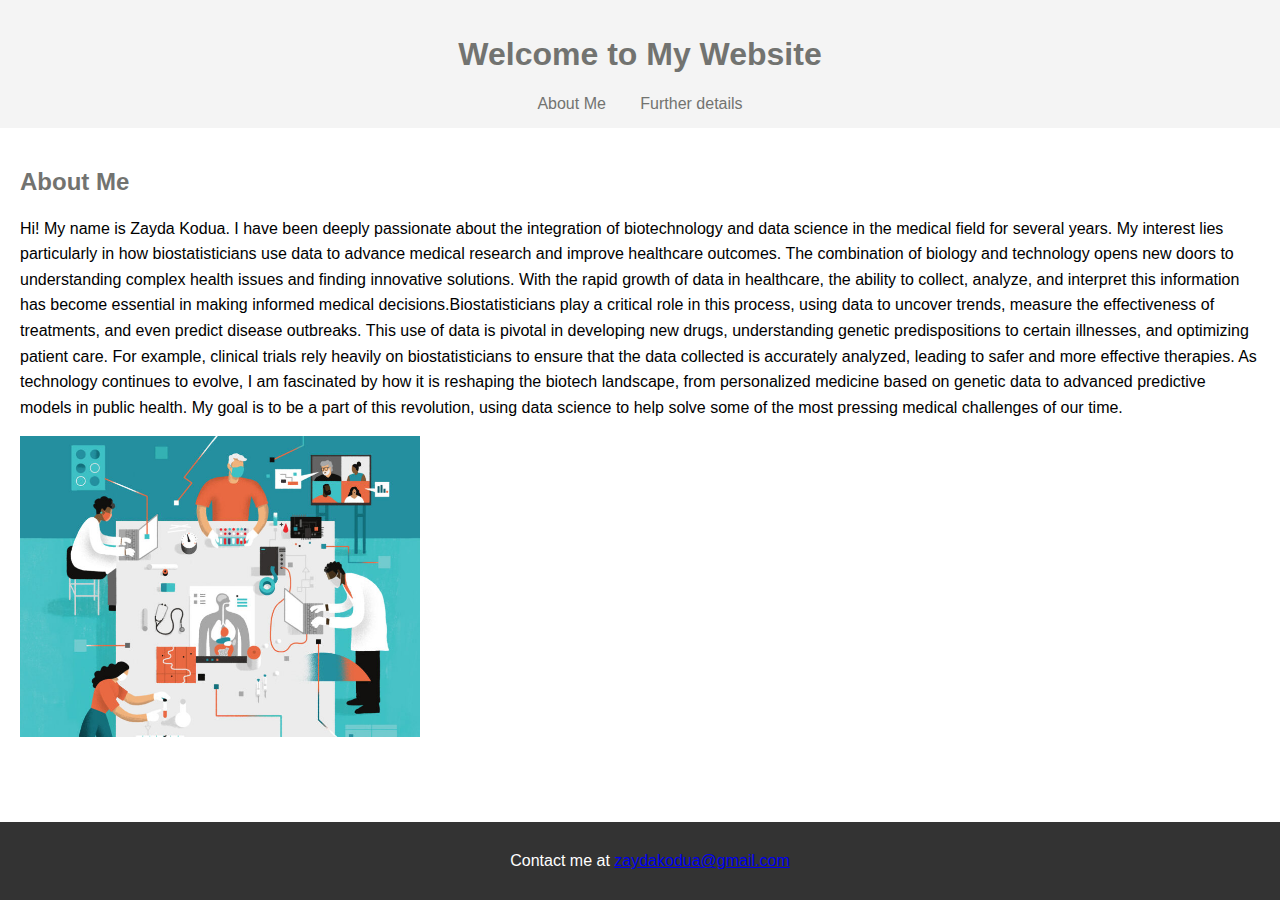
<file: index.html>
<!DOCTYPE html>
<html lang="en">
<head>
    <meta charset="UTF-8">
    <meta name="viewport" content="width=device-width, initial-scale=1.0">
    <title>Welcome to My Website</title>
    <link rel="stylesheet" href="styles.css">
</head>
<body>
    <header>
        <h1>Welcome to My Website</h1>
        <nav>
            <a href="index.html">About Me</a>
            <a href="about.html"> Further details </a>
        </nav>
    </header>

    <main>
        <section>
            <h2>About Me</h2>
            <p>Hi! My name is Zayda Kodua. I have been deeply passionate about the integration of biotechnology and data science in the medical field for several years. My interest lies particularly in how biostatisticians use data to advance medical research and improve healthcare outcomes. The combination of biology and technology opens new doors to understanding complex health issues and finding innovative solutions. With the rapid growth of data in healthcare, the ability to collect, analyze, and interpret this information has become essential in making informed medical decisions.Biostatisticians play a critical role in this process, using data to uncover trends, measure the effectiveness of treatments, and even predict disease outbreaks. This use of data is pivotal in developing new drugs, understanding genetic predispositions to certain illnesses, and optimizing patient care. For example, clinical trials rely heavily on biostatisticians to ensure that the data collected is accurately analyzed, leading to safer and more effective therapies. As technology continues to evolve, I am fascinated by how it is reshaping the biotech landscape, from personalized medicine based on genetic data to advanced predictive models in public health. My goal is to be a part of this revolution, using data science to help solve some of the most pressing medical challenges of our time.</p>
            <img src="biostat-art-790x593.jpg" alt="A relevant image to the topic or yourself" width="400px">
        </section>
    </main>

    <footer>
        <p>Contact me at <a href="mailto:zaydakodua@gmail.com">zaydakodua@gmail.com</a></p>
    </footer>
</body>
</html>
</file>
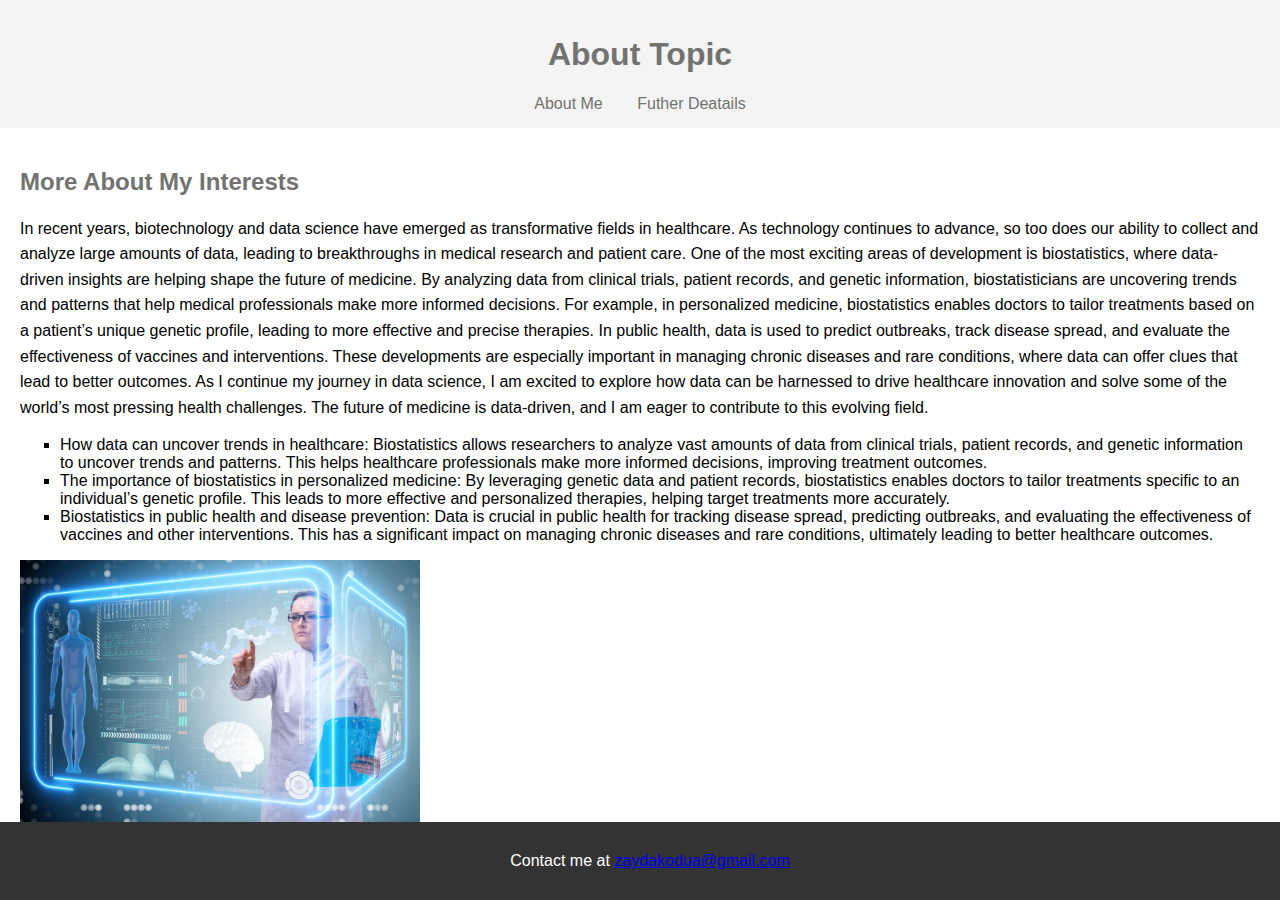
<file: about.html>
<!DOCTYPE html>
<html lang="en">
<head>
    <meta charset="UTF-8">
    <meta name="viewport" content="width=device-width, initial-scale=1.0">
    <title>About Me</title>
    <link rel="stylesheet" href="styles.css">
</head>
<body>
    <header>
        <h1>About Topic</h1>
        <nav>
            <a href="index.html">About Me</a>
            <a href="about.html">Futher Deatails</a>
        </nav>
    </header>

    <main>
        <section>
            <h2>More About My Interests</h2>
            <p> In recent years, biotechnology and data science have emerged as transformative fields in healthcare. As technology continues to advance, so too does our ability to collect and analyze large amounts of data, leading to breakthroughs in medical research and patient care. One of the most exciting areas of development is biostatistics, where data-driven insights are helping shape the future of medicine. By analyzing data from clinical trials, patient records, and genetic information, biostatisticians are uncovering trends and patterns that help medical professionals make more informed decisions.

For example, in personalized medicine, biostatistics enables doctors to tailor treatments based on a patient’s unique genetic profile, leading to more effective and precise therapies. In public health, data is used to predict outbreaks, track disease spread, and evaluate the effectiveness of vaccines and interventions. These developments are especially important in managing chronic diseases and rare conditions, where data can offer clues that lead to better outcomes. As I continue my journey in data science, I am excited to explore how data can be harnessed to drive healthcare innovation and solve some of the world’s most pressing health challenges. The future of medicine is data-driven, and I am eager to contribute to this evolving field.
</p>
            <ul>
                <li>How data can uncover trends in healthcare: Biostatistics allows researchers to analyze vast amounts of data from clinical trials, patient records, and genetic information to uncover trends and patterns. This helps healthcare professionals make more informed decisions, improving treatment outcomes.</li>
                <li>The importance of biostatistics in personalized medicine: By leveraging genetic data and patient records, biostatistics enables doctors to tailor treatments specific to an individual’s genetic profile. This leads to more effective and personalized therapies, helping target treatments more accurately.</li>
                <li>Biostatistics in public health and disease prevention: Data is crucial in public health for tracking disease spread, predicting outbreaks, and evaluating the effectiveness of vaccines and other interventions. This has a significant impact on managing chronic diseases and rare conditions, ultimately leading to better healthcare outcomes.</li>
            </ul>
            <img src="clinical-trials.jpg" alt="Bio Stat Art: Source Vanderbilt university Medical Center" width="400px">
        </section>
    </main>

    <footer>
        <p>Contact me at <a href="mailto:zaydakodua@gmail.com">zaydakodua@gmail.com</a></p>
    </footer>
</body>
</html>
</file>
<file: styles.css>
body {
    font-family: Arial, sans-serif;
    background-color: white;
    margin: 0;
    padding: 0;
}

header {
    background-color: #f4f4f4;
    color: #727370 ;
    padding: 15px;
    text-align: center;
}

header nav a {
    color: #727370;
    margin: 0 15px;
    text-decoration: none;
}

header nav a:hover {
    text-decoration: underline;
}

main {
    padding: 20px;
}

h1, h2 {
    color: #727370;
}

p {
    line-height: 1.6;
}

ul {
    list-style-type: square;
}

footer {
    background-color: #333;
    color: white;
    text-align: center;
    padding: 10px;
    position: fixed;
    bottom: 0;
    width: 100%;
}
</file>
